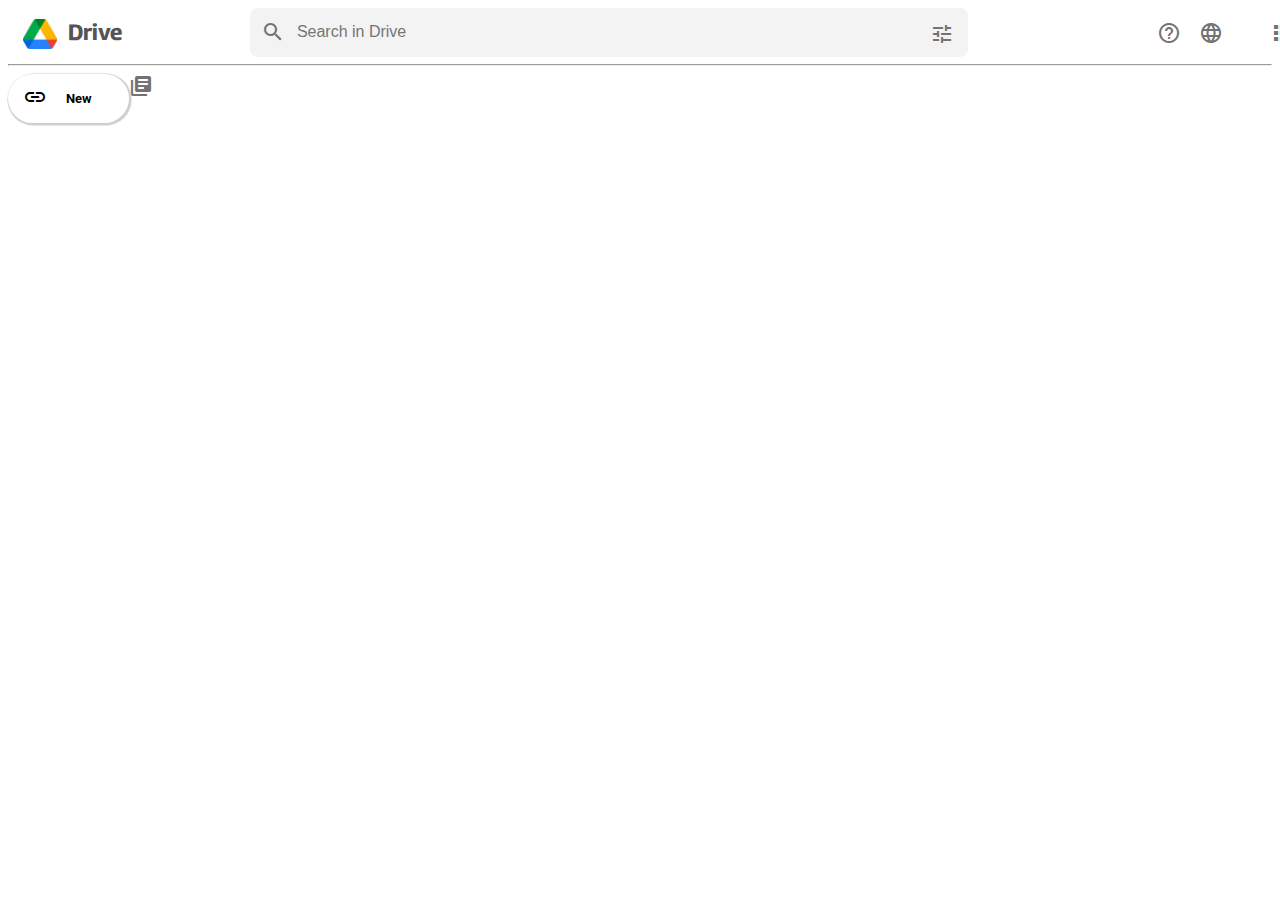
<file: index.html>
<!DOCTYPE html>
<html lang="en">
<head>
    <meta charset="UTF-8">
    <meta http-equiv="X-UA-Compatible" content="IE=edge">
    <meta name="viewport" content="width=device-width, initial-scale=1.0">
    <link rel="preconnect" href="https://fonts.googleapis.com">
    <link rel="preconnect" href="https://fonts.gstatic.com" crossorigin>
    <link href="https://fonts.googleapis.com/css2?family=Georama:wght@300&family=Roboto:wght@300&display=swap" rel="stylesheet">
    <link href="https://fonts.googleapis.com/icon?family=Material+Icons"
    https://fonts.google.com/icons?selected=Material%20Icons%20Outlined%3Asettings%3A
      rel="stylesheet">
    <title>Document</title>
</head>
<style>
    .div1{
        margin-left: 0.4cm;
    }
    .heading1{
        font-family: 'Georama', sans-serif;
        font-size: 22px;
        color: rgb(85, 85, 85);
        font-weight: bold;
        margin-left: 1.2cm;
        margin-top: 0.5cm;
    }

    .drivelogo{
        width: 0.9cm;
        top: 0;
        margin-top: 0.5cm;
        position: absolute;
    }
    .header1{
        margin-top: 0.5cm;
    }

    .searchbar{
        width: 19cm;
        height: 1.3cm;
        font-size: 16px;
        top: 0;
        margin-top: 0.2cm;
        margin-left: 6cm;
        position: absolute;
        background-color: rgb(243, 243, 243);
        border-style: none;
        border-radius: 8px;
        padding-left: 47px;
        color: gray;

    }
    #searchicon{
        position: absolute;
        margin-top: -1.04cm;
        margin-left: 6.3cm;
        color: rgb(116, 114, 114);

    }
    #tuneicon{
        position: absolute;
        margin-left: 24cm;
        margin-top: -1cm;
        color: rgb(116, 114, 114);
        
    }
    #helpicon{
        position: absolute;
        margin-left: 30cm;
        margin-top: -1.02cm;
        color: rgb(116, 114, 114);
    }
    #languageicon{
        color: rgb(116, 114, 114);
        position: absolute;
        margin-left: 31.1cm;
        margin-top: -1.02cm;
    }
    #appsicon{
        color: rgb(116, 114, 114);
        position: absolute;
        margin-left: 33cm;
        margin-top: -1.02cm;
    }
    .pfp{
        position: absolute;
        margin-left: 34.2cm;
        margin-top: -1.2cm;
        width: 0.9cm;
        border-radius: 50%;
    }
    .new{
        width: 3.2cm;
        height: 1.3cm;
        border-radius: 30px;
        border-style: none;
        background-color: white;
        font-weight: bold;
        box-shadow: 1px 1px 1px 1.6px rgb(206, 206, 206);
        font-family: 'Roboto', sans-serif;
        padding-left: 27px;
    }

    #linkicon{
        position: absolute;
        left: 0;
        margin-left: 0.6cm;
        margin-top: 0.3cm;
        

    }
    #booksicon{
        color: rgb(116, 114, 114);
        position: absolute;

    }

</style>
<body>
    <div class="div1">
        <h1 class="heading1">Drive</h1>
        <img src="drivelogo.jpg" class="drivelogo">
        <div>
            <input type="search" placeholder="Search in Drive" class="searchbar">
            <i class="material-icons" id="searchicon">search</i>
            <i class="material-icons" id="tuneicon">tune</i>
            <i class="material-icons" id="helpicon">help_outline</i>
            <i class="material-icons" id="languageicon">language</i>
            <i class="material-icons" id="appsicon">apps</i>
            <img src="pfp.webp" class="pfp">
        </div>
    </div>
    <div>
        <hr class='header1'>
        <input type="button" value="New" class="new">
        <i class="material-icons" id="linkicon">link</i>
        <i class="material-icons" id="booksicon">library_books</i>
    </div>


    
</body>
</html>
</file>
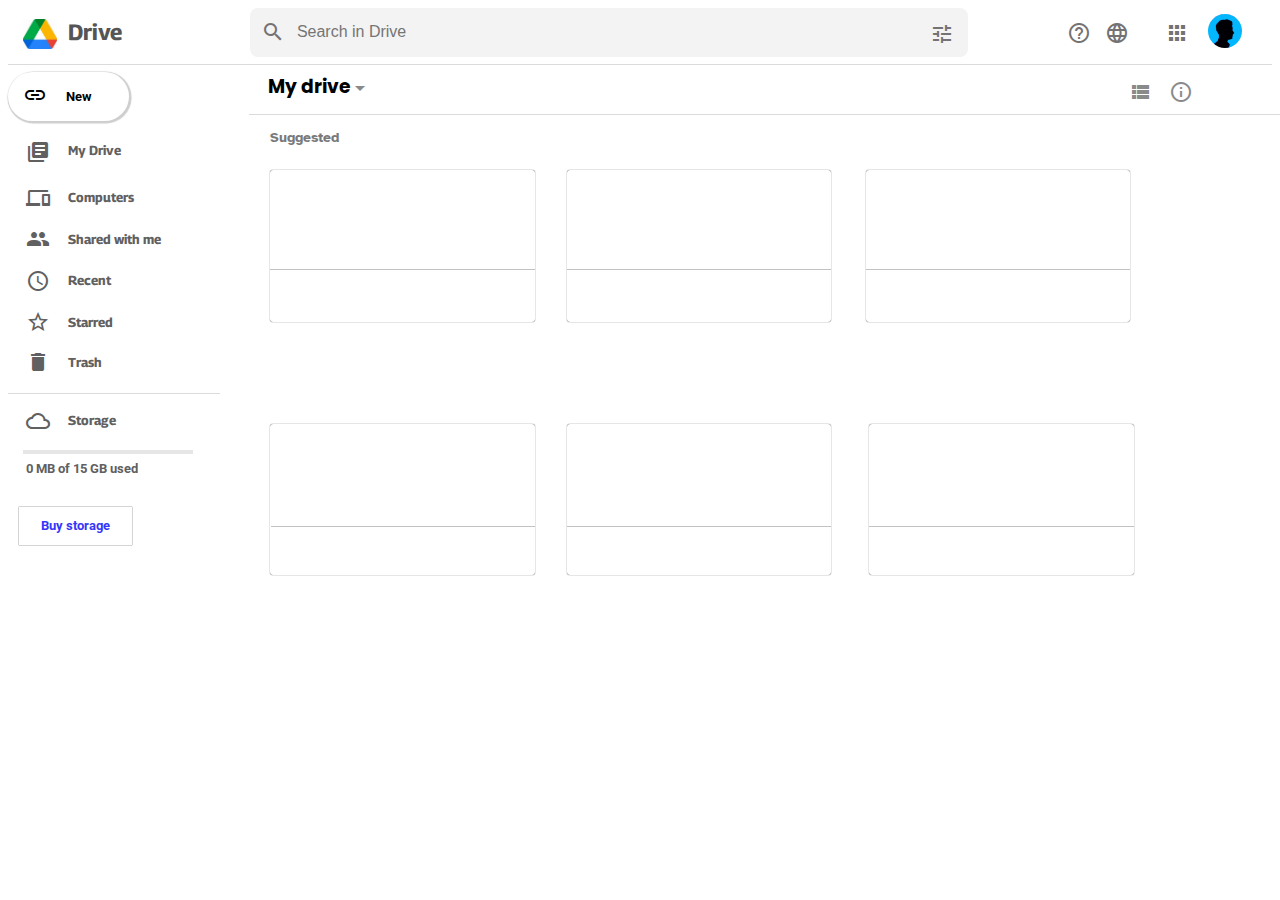
<file: src/index.html>
<!DOCTYPE html>
<html lang="en">
<head>
    <meta charset="UTF-8">
    <meta http-equiv="X-UA-Compatible" content="IE=edge">
    <meta name="viewport" content="width=device-width, initial-scale=1.0">
    <link rel="stylesheet" href="style.css"
    <link rel="preconnect" href="https://fonts.googleapis.com">
    <link rel="preconnect" href="https://fonts.gstatic.com" crossorigin>

    <link href="https://fonts.googleapis.com/css2?family=Georama:wght@300&family=Poppins:wght@200&family=Roboto:wght@300&display=swap" rel="stylesheet">    <link href="https://fonts.googleapis.com/icon?family=Material+Icons"
    https://fonts.google.com/icons?selected=Material%20Icons%20Outlined%3Asettings%3A
      rel="stylesheet">
      <link href="https://fonts.googleapis.com/css2?family=Atkinson+Hyperlegible&display=swap" rel="stylesheet">
    <title>Document</title>
</head>


<body>
    <div class="div1">
        <h1 class="heading1">Drive</h1>
        <img src="/logo/drivelogo.jpg" class="drivelogo">
        <div>
            <input type="search" placeholder="Search in Drive" class="searchbar">
            <i class="material-icons" id="searchicon">search</i>
            <i class="material-icons" id="tuneicon">tune</i>
            <i class="material-icons" id="helpicon">help_outline</i>
            <i class="material-icons" id="languageicon">language</i>
            <i class="material-icons" id="appsicon">apps</i>
            <img src="/photo/pfp.webp"class="pfp">
        </div>
    </div>
    <div>
        <hr class='header1'>
        <input type="button" value="New" class="new">
        <i class="material-icons" id="linkicon">link</i>
        <i class="material-icons" id="booksicon">library_books</i>
        <i class="material-icons" id="arrowicon">arrow_right</i>
        <p class="mydrive">My Drive</p>
        <i class="material-icons" id="devices">devices</i>
        <i class="material-icons" id="arrowicon1">arrow_right</i>
        <p class="computers">Computers</p>
        <i class="material-icons" id="people">people_alt</i>
        <p class="shared">Shared with me</p>
        <i class="material-icons" id="schedule">schedule</i>
        <p class="recent">Recent</p>
        <i class="material-icons" id="star">star_border</i>
        <p class="starred">Starred</p>
        <i class="material-icons" id="delete">delete_outline</i>
        <p class="trash">Trash</p>
        <hr class="header2">
        <i class="material-icons" id="cloud">cloud_queue</i>
        <p class="storage">Storage</p>
        <hr class="header3">
        <p class="used">0 MB of 15 GB used</p>
        <input type="submit" value="Buy storage" class="buybut">
        <div>
            <i class="material-icons" id="arrowicon3">arrow_drop_down</i>
            <h3 class="heading2">My drive</h3>
            <hr class="header4">
            <i class="material-icons" id="view">view_list</i>
            <i class="material-icons" id="info">info_outline</i>
            <p class="para1">Suggested</p>
        </div>
        <div>
            <hr class="header5">
            <hr class="header6">
            <hr class="header7">
            <hr class="header8">
            <hr class="header9">
            <hr class="header10">
            <hr class="header11">
            <hr class="header12">
            <hr class="header13">
            <hr class="header14">
            <hr class="header15">
            <hr class="header16">

        </div>
        
            
        

      
    </div>


    
</body>
</html>
</file>
